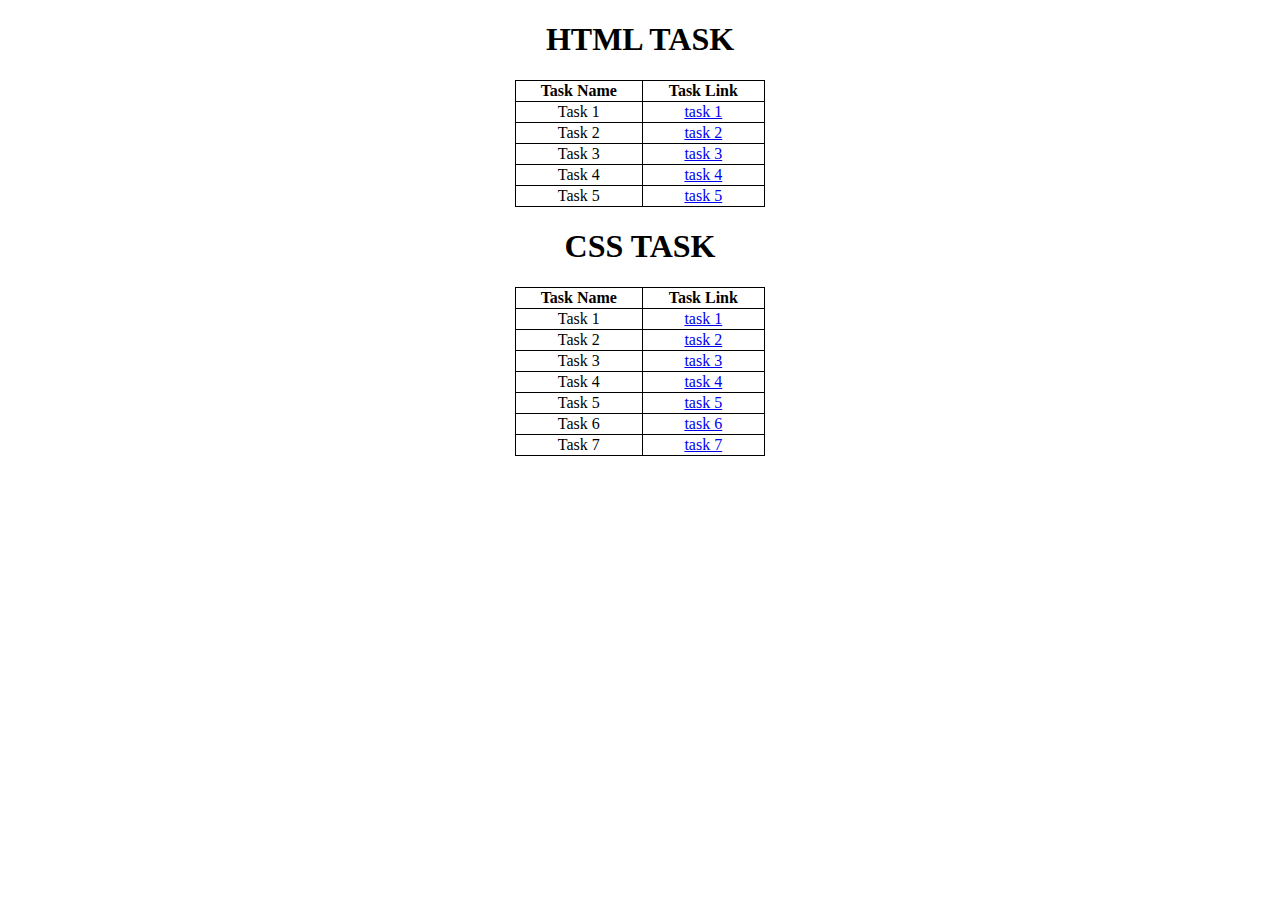
<file: index.html>
<!DOCTYPE html>
<html lang="en">
  <head>
    <meta charset="UTF-8" />
    <meta name="viewport" content="width=device-width, initial-scale=1.0" />
    <title>Document</title>
    <style>
      table,
      td,
      tr,
      th {
        border: 1px solid black;
        border-collapse: collapse;
        width: 250px;
        text-align: center;
      }
      table {
        margin-right: auto;
        margin-left: auto;
      }
      h1 {
        text-align: center;
      }
    </style>
  </head>
  <body>
    <h1>HTML TASK</h1>
    <table>
      <tr>
        <th>Task Name</th>
        <th>Task Link</th>
      </tr>
      <tr>
        <td>Task 1</td>
        <td><a href="Task1.html" target="_blank">task 1</a></td>
      </tr>
      <tr>
        <td>Task 2</td>
        <td><a href="Task2.html" target="_blank">task 2</a></td>
      </tr>
      <tr>
        <td>Task 3</td>
        <td><a href="Task3.html" target="_blank">task 3</a></td>
      </tr>
      <tr>
        <td>Task 4</td>
        <td><a href="Task4.html" target="_blank">task 4</a></td>
      </tr>
      <tr>
        <td>Task 5</td>
        <td><a href="Task5.html" target="_blank">task 5</a></td>
      </tr>
    </table>

    <h1>CSS TASK</h1>
    <table>
      <tr>
        <th>Task Name</th>
        <th>Task Link</th>
      </tr>
      <tr>
        <td>Task 1</td>
        <td><a href="CSS-Task1.html" target="_blank">task 1</a></td>
      </tr>
      <tr>
        <td>Task 2</td>
        <td><a href="CSS-Task2.html" target="_blank">task 2</a></td>
      </tr>
      <tr>
        <td>Task 3</td>
        <td><a href="CSS-Task3.html" target="_blank">task 3</a></td>
      </tr>
      <tr>
        <td>Task 4</td>
        <td><a href="CSS-Task4.html" target="_blank">task 4</a></td>
      </tr>
      <tr>
        <td>Task 5</td>
        <td><a href="CSS-Task5.html" target="_blank">task 5</a></td>
      </tr>
      <tr>
        <td>Task 6</td>
        <td><a href="CSS-Task6.html" target="_blank">task 6</a></td>
      </tr>
      <tr>
        <td>Task 7</td>
        <td><a href="CSS-Task7.html" target="_blank">task 7</a></td>
      </tr>
    </table>
  </body>
</html>
</file>
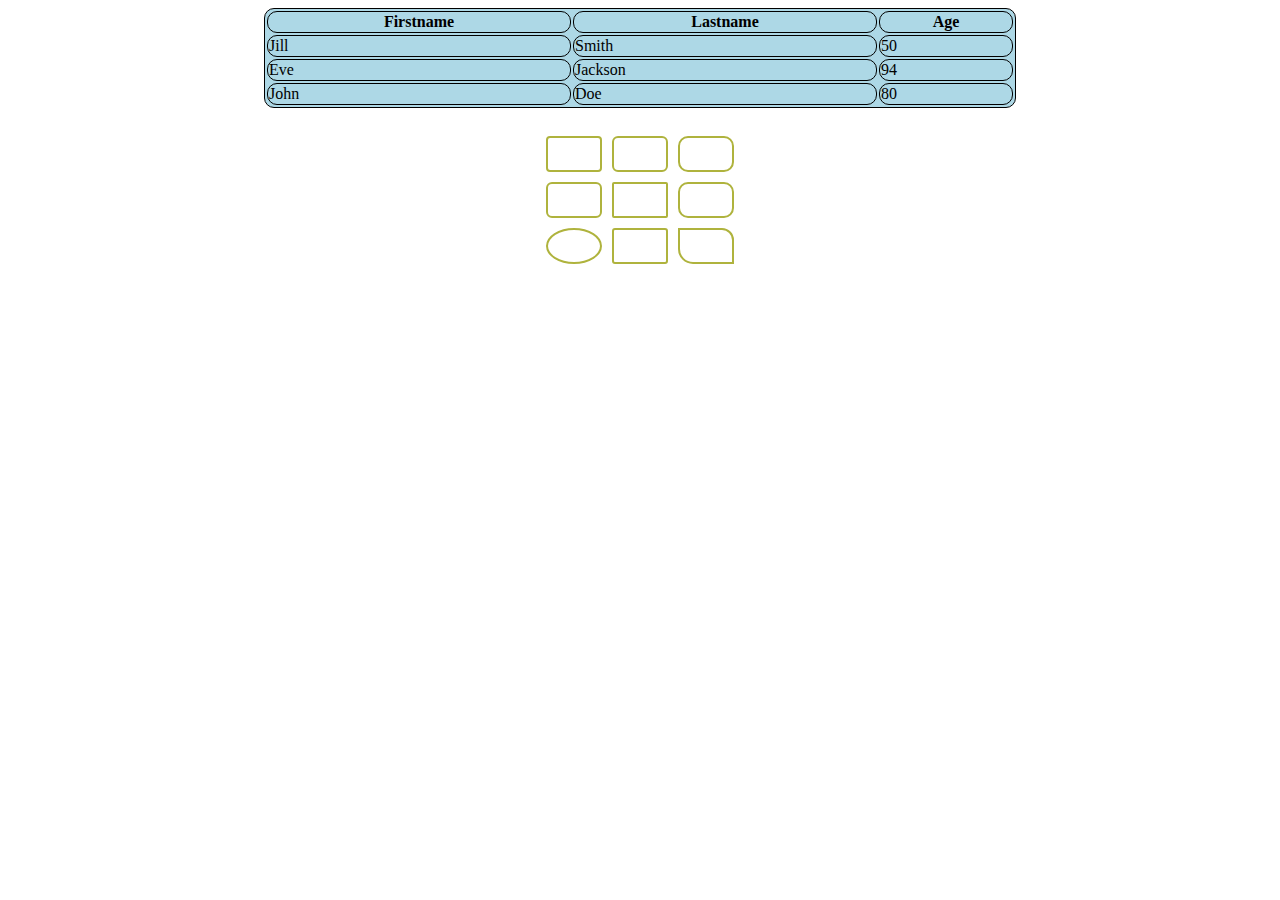
<file: CSS-Task1.html>
<!DOCTYPE html>
<html lang="en">
<head>
    <meta charset="UTF-8">
    <meta name="viewport" content="width=device-width, initial-scale=1.0">
    <title>CSS - Task1</title>
    <link href="./CSS-T1style.css" rel="stylesheet" type="text/css" />
</head>
<body>
    <center>
        <table id="tab1" cellpadding="1" cellspacing="2"  bgcolor="lightblue">
            <tr>
                <th height="10" width="300">Firstname</th>
                <th height="10" width="300">Lastname</th>
                <th height="10" width="130">Age</th>
            </tr>
            <tr>
                <td>Jill</td>
                <td>Smith</td>
                <td>50</td>
            </tr>
            <tr>
                <td>Eve</td>
                <td>Jackson</td>
                <td>94</td>
            </tr>
            <tr>
                <td>John</td>
                <td>Doe</td>
                <td>80</td>
            </tr>
        </table>
        </br>
        <table id="tab2" cellspacing="10" >
            <tr>
                <td id="c1" height="30" width="50"></td>
                <td id="c2" height="30" width="50"></td>
                <td id="c3" height="30" width="50"></td>
            </tr>
            <tr>
                <td id="c4" height="30" width="50"></td>
                <td id="c5" height="30" width="50"></td>
                <td id="c6" height="30" width="50"></td>
            </tr>
            <tr>
                <td id="c7" height="30" width="50"></td>
                <td id="c8" height="30" width="50"></td>
                <td id="c9" height="30" width="50"></td>
            </tr>
        </table>
    </center>
</body>
</html>
</file>
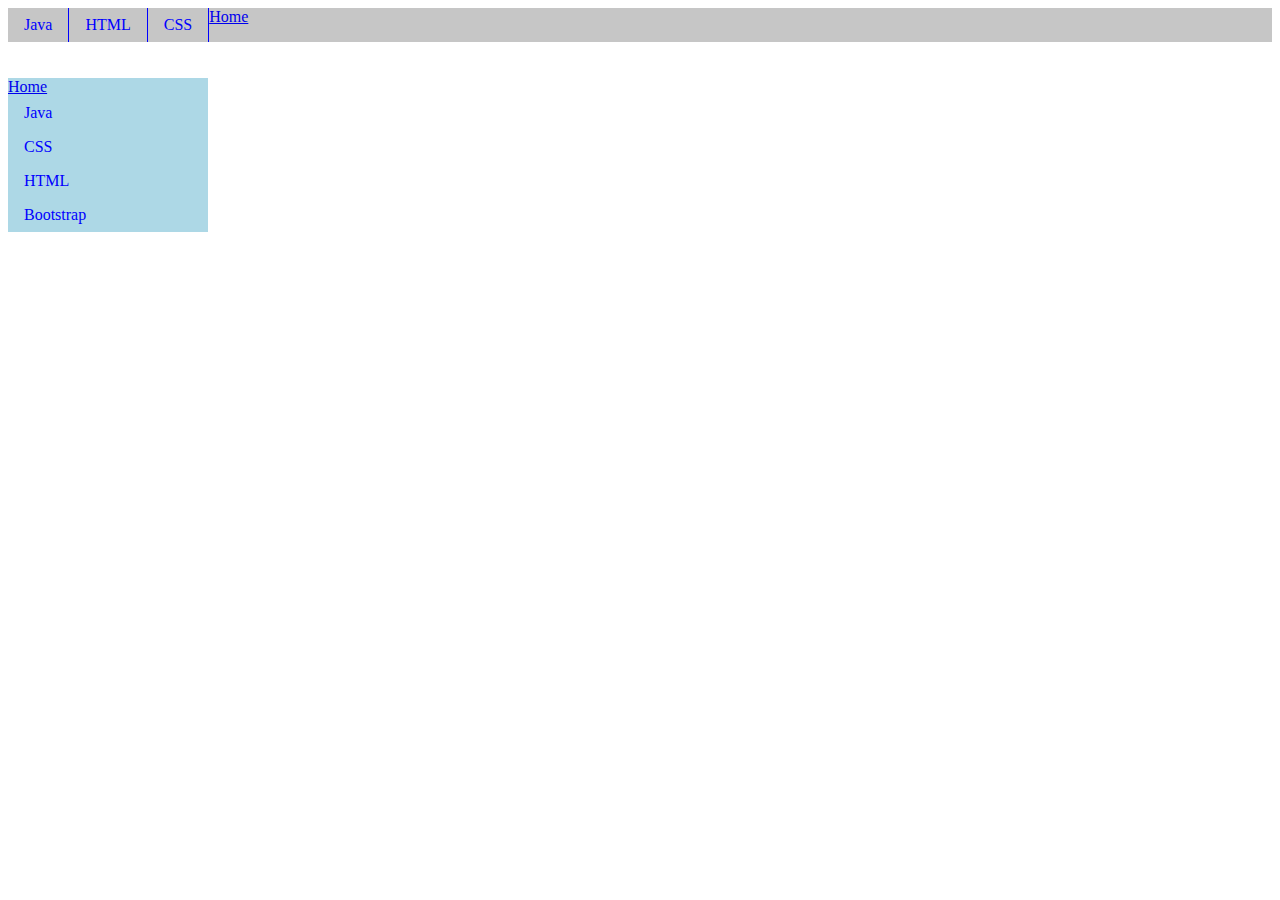
<file: CSS-Task2.html>
<!DOCTYPE html>
<html lang="en">
<head>
    <meta charset="UTF-8">
    <meta name="viewport" content="width=device-width, initial-scale=1.0">
    <title>CSS - Task2</title>
    <link href="./CSS-T2style.css" rel="stylesheet" type="text/css" />
</head>
<body>
    <ul id="hor">
        <a id="Home" href="https://github.com/ritzcyber">Home</a>
        <li><a href="https://en.wikipedia.org/wiki/Java_(programming_language)">Java</a></li>
        <li><a href="https://en.wikipedia.org/wiki/HTML">HTML</a></li>
        <li><a href="https://en.wikipedia.org/wiki/CSS">CSS</a></li>
    </ul>
    </br>
    </br>
    <ul id="ver">
        <a id="Home" href="https://github.com/ritzcyber">Home</a>
        <li><a href="https://en.wikipedia.org/wiki/Java_(programming_language)">Java</a></li>
        <li><a href="https://en.wikipedia.org/wiki/CSS">CSS</a></li>
        <li><a href="https://en.wikipedia.org/wiki/HTML">HTML</a></li>
        <li><a href="https://en.wikipedia.org/wiki/Bootstrap_(front-end_framework)">Bootstrap</a></li>
    </ul>

</body>
</html>
</file>
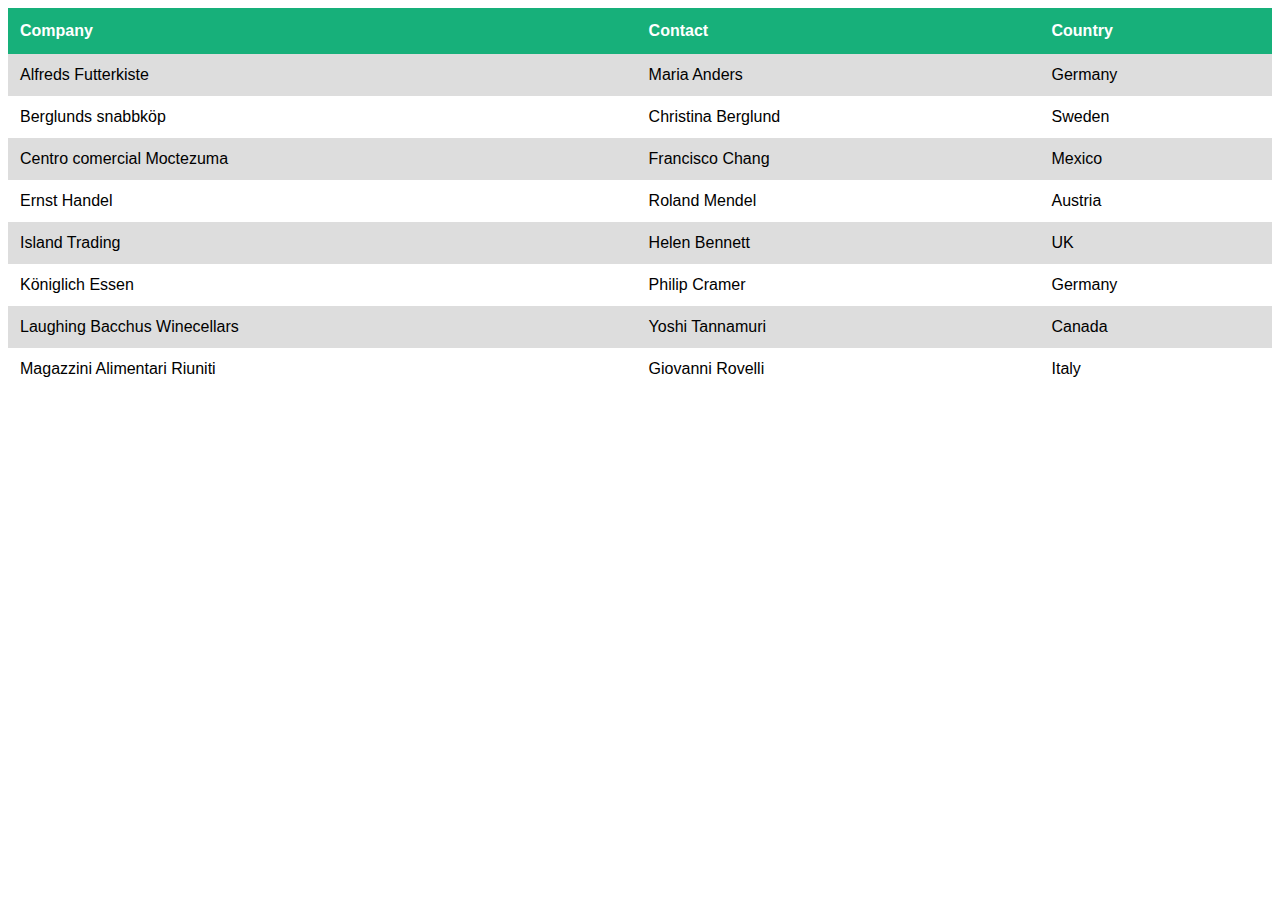
<file: CSS-Task3.html>
<!DOCTYPE html>
<html lang="en">
<head>
    <meta charset="UTF-8">
    <meta name="viewport" content="width=device-width, initial-scale=1.0">
    <title>CSS - Task3</title>
    <link href="./CSS-T3style.css" rel="stylesheet" type="text/css" />
</head>
<body>
    <table id="customers">
        <tr>
          <th>Company</th>
          <th>Contact</th>
          <th>Country</th>
        </tr>
        <tr>
          <td>Alfreds Futterkiste</td>
          <td>Maria Anders</td>
          <td>Germany</td>
        </tr>
        <tr>
          <td>Berglunds snabbköp</td>
          <td>Christina Berglund</td>
          <td>Sweden</td>
        </tr>
        <tr>
          <td>Centro comercial Moctezuma</td>
          <td>Francisco Chang</td>
          <td>Mexico</td>
        </tr>
        <tr>
          <td>Ernst Handel</td>
          <td>Roland Mendel</td>
          <td>Austria</td>
        </tr>
        <tr>
          <td>Island Trading</td>
          <td>Helen Bennett</td>
          <td>UK</td>
        </tr>
        <tr>
          <td>Königlich Essen</td>
          <td>Philip Cramer</td>
          <td>Germany</td>
        </tr>
        <tr>
          <td>Laughing Bacchus Winecellars</td>
          <td>Yoshi Tannamuri</td>
          <td>Canada</td>
        </tr>
        <tr>
          <td>Magazzini Alimentari Riuniti</td>
          <td>Giovanni Rovelli</td>
          <td>Italy</td>
        </tr>
    </table>
</body>
</html>
</file>
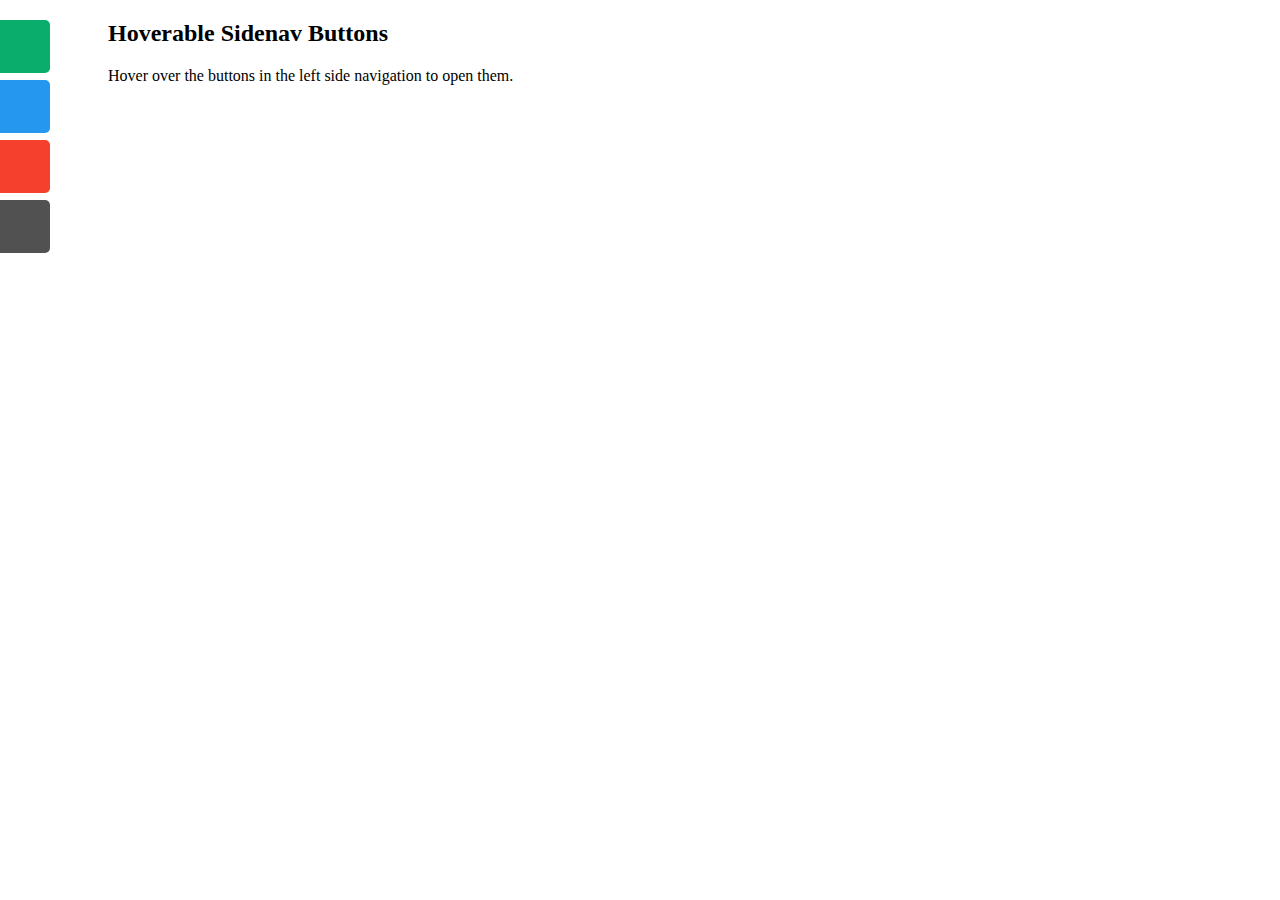
<file: CSS-Task4.html>
<!DOCTYPE html>
<html lang="en">
<head>
    <meta charset="UTF-8">
    <meta name="viewport" content="width=device-width, initial-scale=1.0">
    <title>CSS - Task4</title>
    <link href="./CSS-T4style.css" rel="stylesheet" type="text/css" />
</head>
<body>
    <div id="sidebar">
        <a id="Home" href="https://github.com/ritzcyber">Home</a>
        <a id="Java" href="https://en.wikipedia.org/wiki/Java_(programming_language)">Java</a>
        <a id="HTML" href="https://en.wikipedia.org/wiki/HTML">HTML</a>
        <a id="CSS" href="https://en.wikipedia.org/wiki/CSS">CSS</a>
    </div>
    <h2 style="margin-left:100px;">Hoverable Sidenav Buttons</h2>
    <p style="margin-left:100px;">Hover over the buttons in the left side navigation to open them.</p>
</body>
</html>
</file>
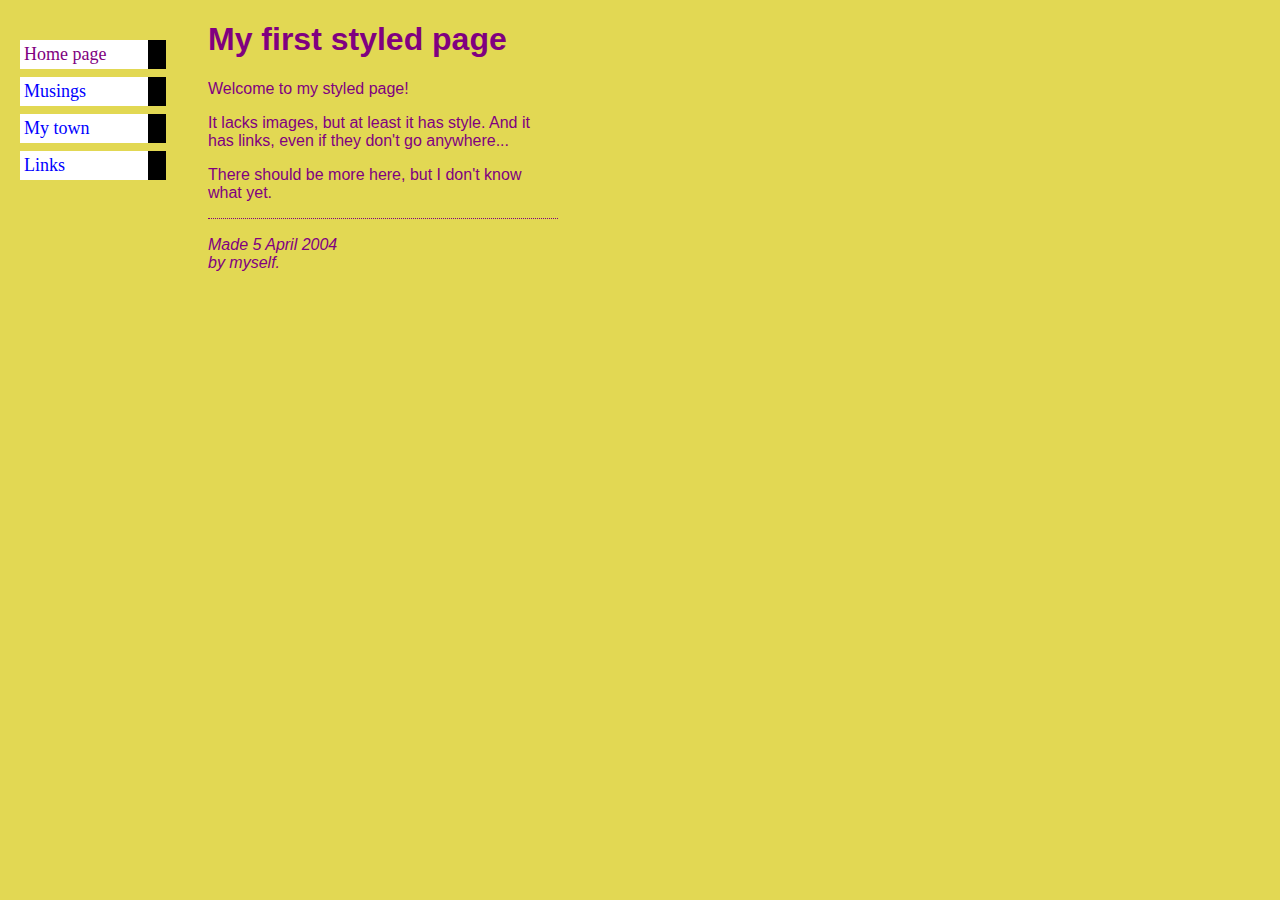
<file: CSS-Task5.html>
<!DOCTYPE html>
<html lang="en">
<head>
    <meta charset="UTF-8">
    <meta name="viewport" content="width=device-width, initial-scale=1.0">
    <title>CSS - Task5</title>
    <link href="./CSS-T5style.css" rel="stylesheet" type="text/css" />
</head>
<body>
    <div id="nav">
        <a class="active" id="hmpg" href="https://github.com/ritzcyber">Home page</a>
        <a id="mus" href="https://www.google.com/search?q=musings">Musings</a>
        <a id="mytwn" href="https://en.wikipedia.org/wiki/Delhi">My town</a>
        <a id="lnks" href="Index.html">Links</a>
    </div>
    <div id="content">
        <h1>My first styled page</h1>
        <p>Welcome to my styled page!</p>
        <p>
            It lacks images, but at least it has style. And it</br>
            has links, even if they don't go anywhere...
        </p>
        <p>
            There should be more here, but I don't know</br>
            what yet.
        </p>
        <hr>
        <p><i>
            Made 5 April 2004</br>
            by myself.
        </p></i>
    </div>
</body>
</html>
</file>
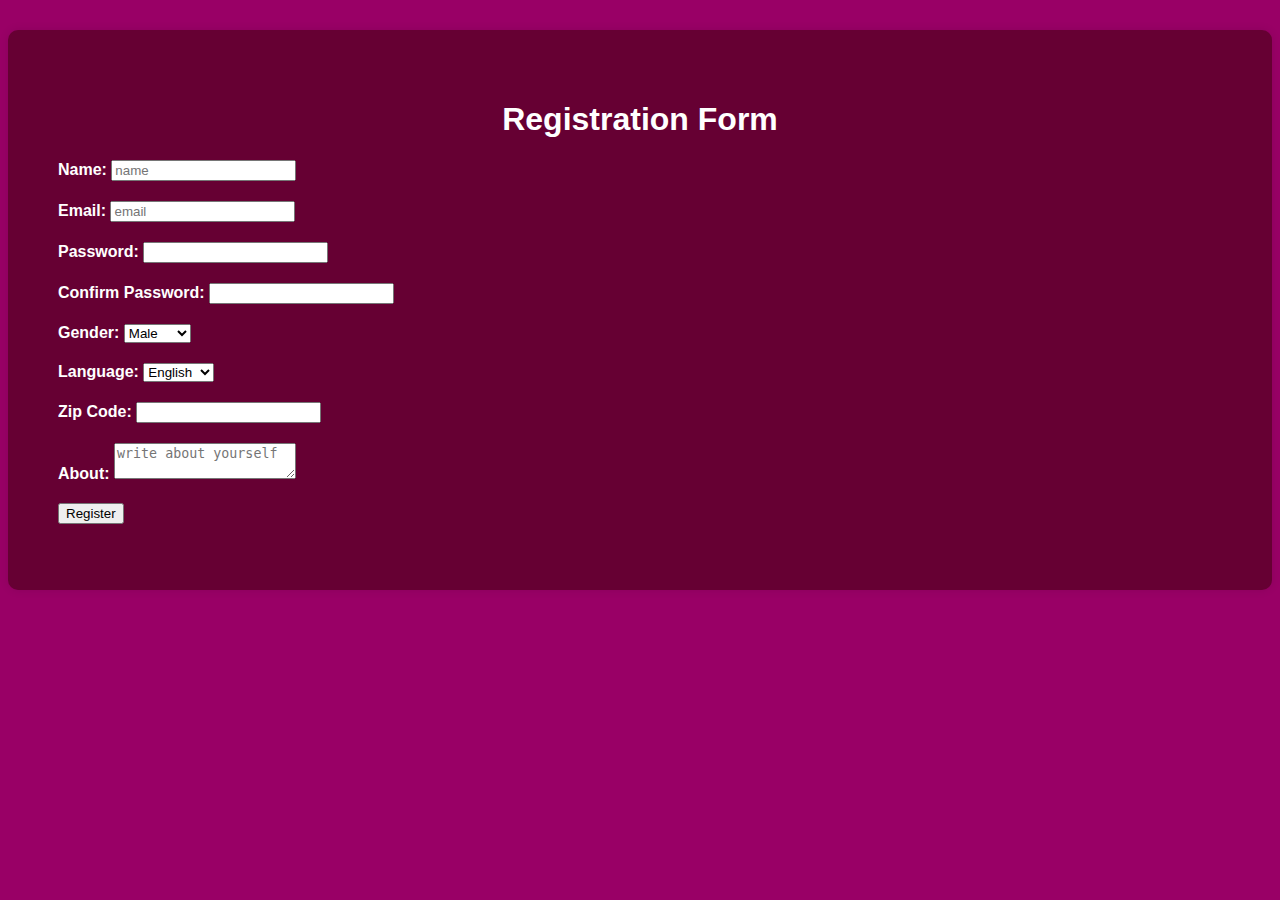
<file: CSS-Task7.html>
<html>
<head>
  <title>Registration Form</title>
  <link href="./CSS-T7style.css" rel="stylesheet" type="text/css" />
</head>
<body>
  <font color= "white">
    <div class="container">
    <h1>Registration Form</h1>
    <form action="/register" method="post">
      <div class="mb-3">
        <label for="name">Name:</label>
        <input type="text" class="form-control" id="name" name="name" placeholder="name" required>
      </div>
      <div class="mb-3">
        <label for="email">Email:</label>
        <input type="email" class="form-control" id="email" name="email" placeholder="email" required>
      </div>
      <div class="mb-3">
        <label for="password">Password:</label>
        <input type="password" class="form-control" id="password" name="password" required>
      </div>
      <div class="mb-3">
        <label for="password-confirm">Confirm Password:</label>
        <input type="password" class="form-control" id="password-confirm" name="password-confirm" required>
      </div>
      <div class="mb-3">
        <label for="gender">Gender:</label>
        <select class="form-control" id="gender" name="gender">
          <option value="male">Male</option>
          <option value="female">Female</option>
          <option value="other">Other</option>
        </select>
      </div>
      <div class="mb-3">
        <label for="language">Language:</label>
        <select class="form-control" id="language" name="language">
          <option value="english">English</option>
          <option value="french">French</option>
          <option value="spanish">Spanish</option>
          <option value="chinese">Chinese</option>
        </select>
      </div>
      <div class="mb-3">
        <label for="zipcode">Zip Code:</label>
        <input type="text" class="form-control" id="zipcode" name="zipcode">
      </div>
      <div class="mb-3">
        <label for="about">About:</label>
        <textarea class="form-control" id="about" name="about" placeholder="write about yourself"></textarea>
      </div>
      <button type="submit" class="btn btn-primary">Register</button>
    </form>
  </div>
  </font>
</body>
</html>
</file>
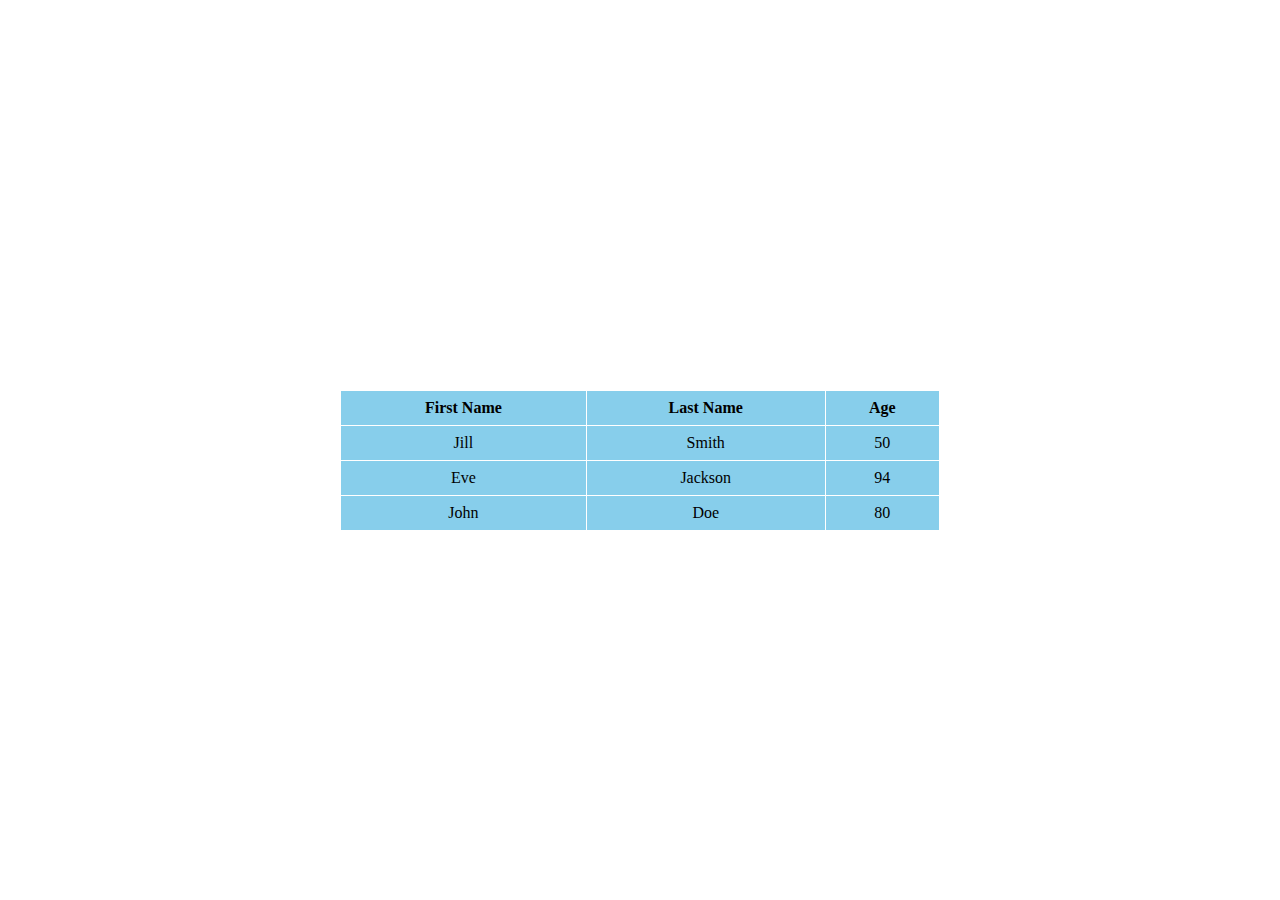
<file: Task1.html>
<!DOCTYPE html>
<html>
<head>
    <title>People Information</title>
    <style>
        body {
            display: flex;
            justify-content: center;
            align-items: center;
            min-height: 100vh;
            margin: 0;
            text-align: center;
        }

        table {
            border-collapse: collapse;
            width: 50%;
            max-width: 600px;
            margin-top: 20px;
            background-color:skyblue;
        }

        th, td {
            border: 1px solid white;
            padding: 8px;
            text-align: center;
        }

        caption {
            font-weight: bold;
            margin-bottom: 10px;
        }
    </style>
</head>
<body>
    <table>
        
        <tr>
            <th>First Name</th>
            <th>Last Name</th>
            <th>Age</th>
        </tr>
        <tr>
            <td>Jill</td>
            <td>Smith</td>
            <td>50</td>
        </tr>
        <tr>
            <td>Eve</td>
            <td>Jackson</td>
            <td>94</td>
        </tr>
        <tr>
            <td>John</td>
            <td>Doe</td>
            <td>80</td>
        </tr>
    </table>
</body>
</html>
</file>
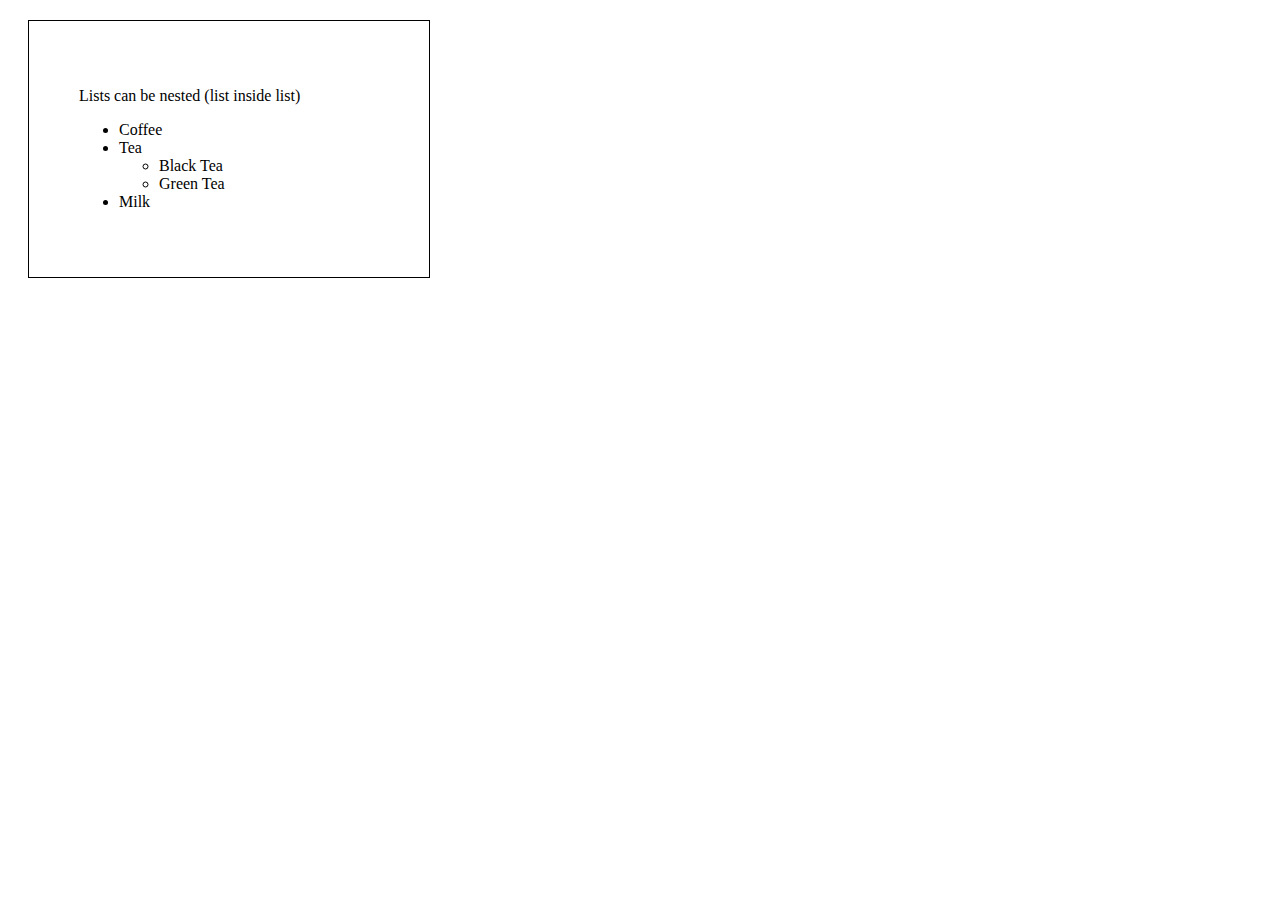
<file: Task2.html>
<!DOCTYPE html>
<html>
<head>
    <title>Nested List Example</title>
<style>
div {
  background-color: white;
  width: 300px;
  border: 1px solid black;
  padding: 50px;
  margin: 20px;
}
</style>
</head>
<body>
    <div>
    <p>Lists can be nested (list inside list)</p>
    <ul>
        <li>Coffee</li>
        <li>Tea
            <ul>
                <li>Black Tea</li>
                <li>Green Tea</li>
            </ul>
        </li>
        <li>Milk</li>
    </ul>
    </div>
</body>
</html>
</file>
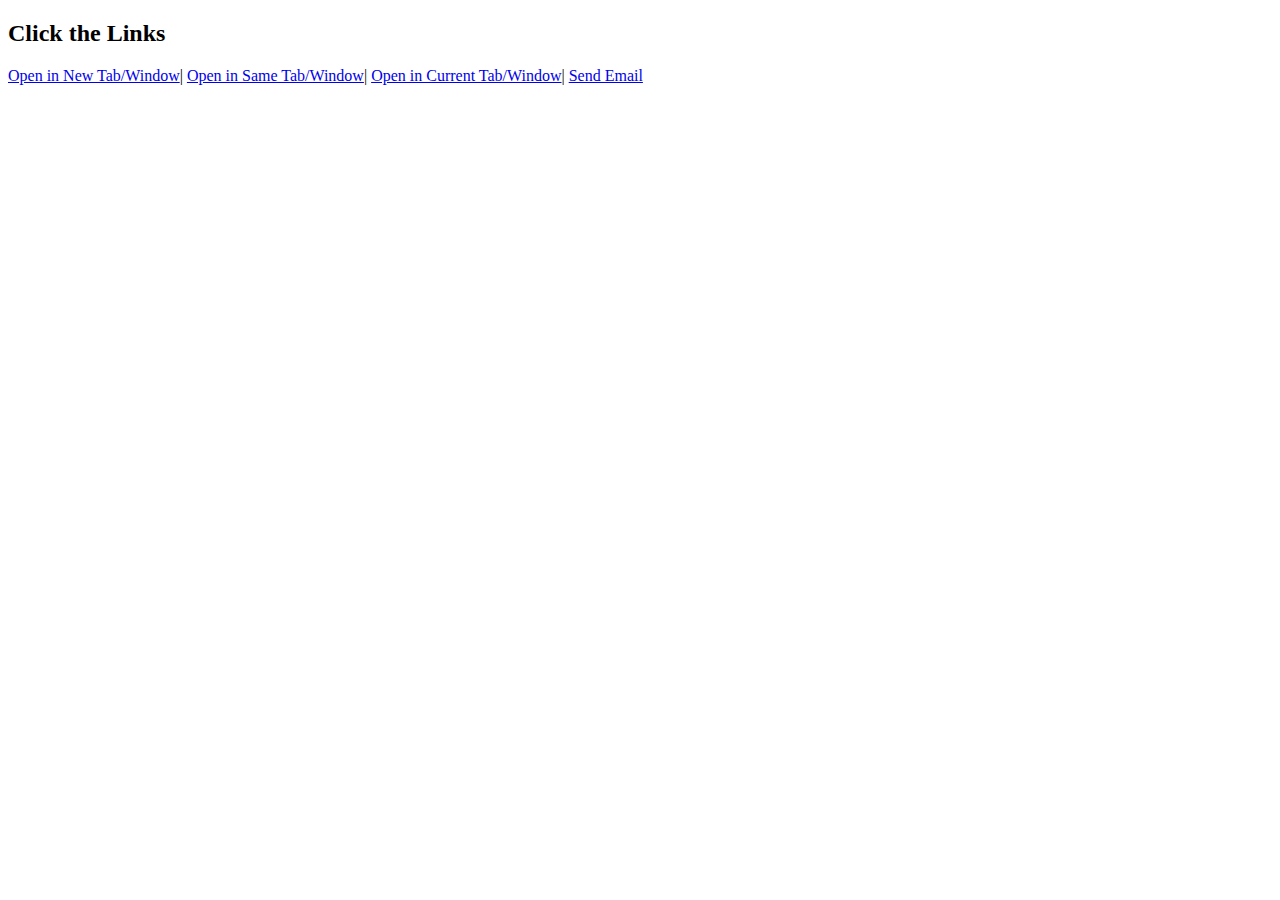
<file: Task3.html>
<!DOCTYPE html>
<html>
<head>
    <title>Task3 links</title>
</head>
<body>
    <h2>Click the Links</h2>

    <p><a href="https://www.Instagram.com" target="_blank">Open in New Tab/Window</a>|
        <a href="https://www.Facebook.com">Open in Same Tab/Window</a>|
        <a href="https://www.meesho.com" target="_top">Open in Current Tab/Window</a>|
    <a href="mailto:xyz@gamil.com">Send Email</a> </p>
    
</body>
</html>
</file>
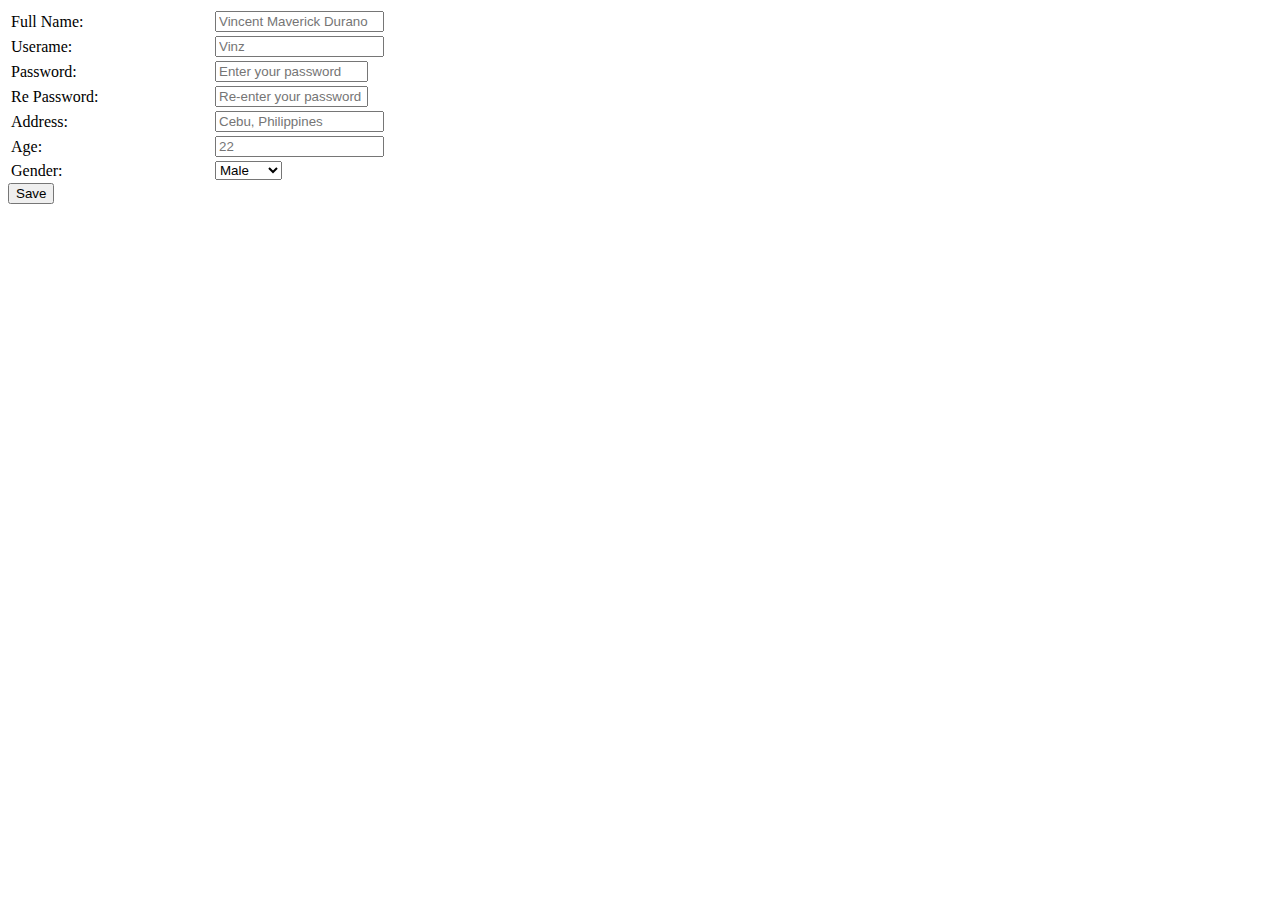
<file: Task4.html>
<!DOCTYPE html>
<html lang="en">
<head>
    <meta charset="UTF-8">
    <meta name="viewport" content="width=device-width, initial-scale=1.0">
    <title>HTML - Task4</title>
</head>
<body>
    <form>
        <table>
            <tr>
                <td width="200"> 
                    <label for="fn"> Full Name:</label> 
                </td>
                <td> 
                    <input type="text" name="fn" size="18" placeholder="Vincent Maverick Durano" /> 
                </td>
            </tr>
            <tr>
                <td> 
                    <label for="un"> Userame:</label> 
                </td>
                <td> 
                    <input type="text" name="un" size="18" placeholder="Vinz" /> 
                </td>
            </tr>
            <tr>
                <td> 
                    <label for="pwd"> Password:</label> 
                </td>
                <td> 
                    <input type="password" name="pwd" size="16" placeholder="Enter your password" /> 
                </td>
            </tr>
            <tr>
                <td> 
                    <label for="rpwd"> Re Password:</label> 
                </td>
                <td> 
                    <input type="password" name="rpwd" size="16" placeholder="Re-enter your password" /> 
                </td>
            </tr>
            <tr>
                <td> 
                    <label for="add"> Address:</label> 
                </td>
                <td> 
                    <input type="text" name="add" size="18" placeholder="Cebu, Philippines" /> 
                </td>
            </tr>
            <tr>
                <td> 
                    <label for="age"> Age:</label> 
                </td>
                <td> 
                    <input type="text" name="age" size="18" placeholder="22" /> 
                </td>
            </tr>
            <tr>
                <td> 
                    <label for="gdr"> Gender:</label> 
                </td>
                <td> 
                    <select>
                        <option>Male</option>
                        <option>Female</option>
                    </select> 
                </td>
            </tr>
        </table>
        <input type="submit" value="Save"/>
    </form>
</body>
</html>
</file>
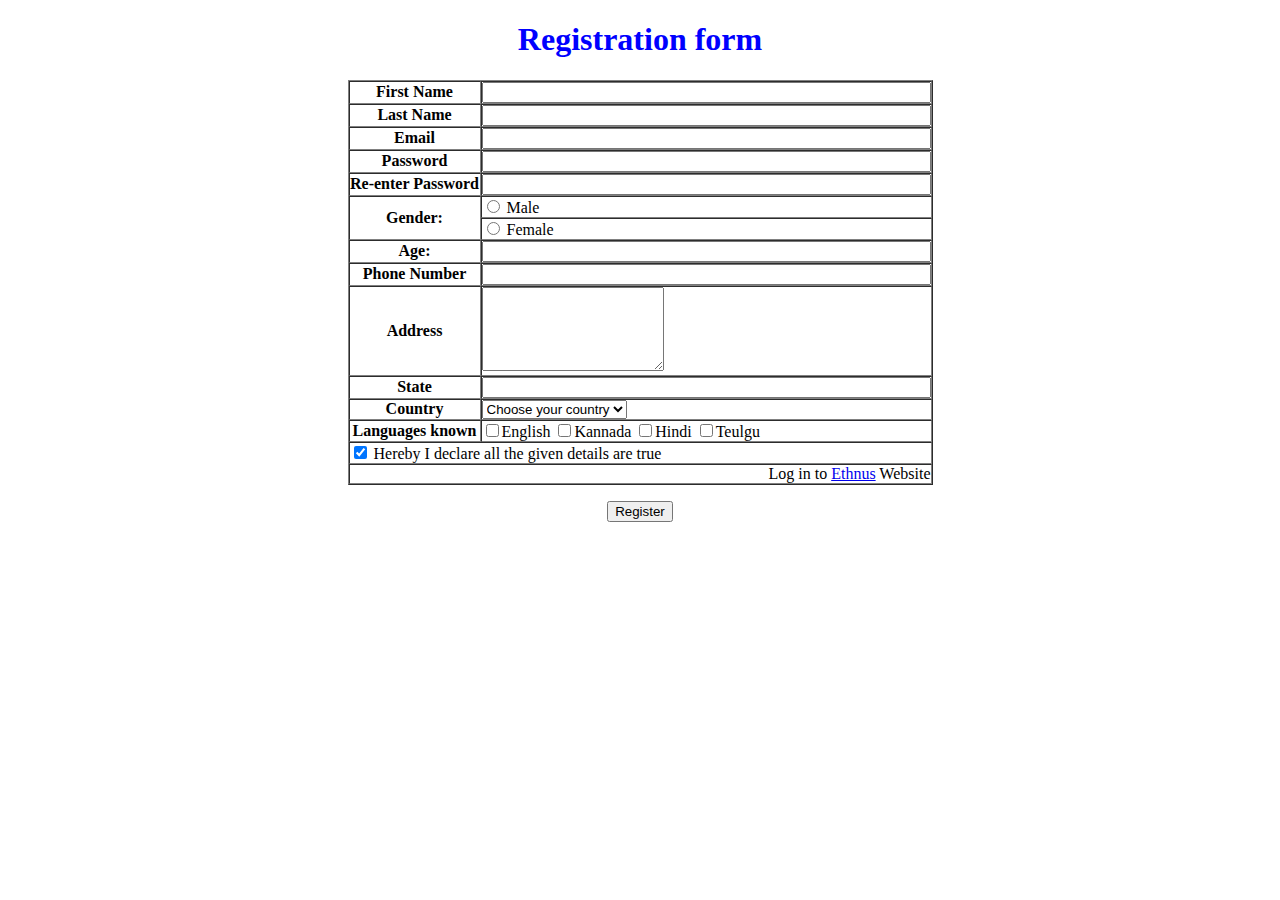
<file: Task5.html>
<!DOCTYPE html>
<html lang="en">
<head>
    <meta charset="UTF-8">
    <meta name="viewport" content="width=device-width, initial-scale=1.0">
    <title>HTML - Task5</title>
</head>
<body>
    <center>
    <h1 style="color:blue;">Registration form</h1>
    <form>
        <table border="1" cellspacing="0" cellpadding="0">
            <tr>
                <td width="130"> 
                    <label for="fn"><center><b> First Name</b></center></label> 
                </td>
                <td width="390"> 
                    <input type="text" name="fn" size="53"/> 
                </td>
            </tr>
            <tr>
                <td> 
                    <label for="fn"><center><b> Last Name</b></center></label> 
                </td>
                <td> 
                    <input type="text" name="fn" size="53"/> 
                </td>
            </tr>
            <tr>
                <td> 
                    <label for="un"><center><b> Email</b></center></label> 
                </td>
                <td> 
                    <input type="text" name="un" size="53"/> 
                </td>
            </tr>
            <tr>
                <td> 
                    <label for="pwd"><center><b> Password</b></center></label> 
                </td>
                <td> 
                    <input type="password" name="pwd" size="53"/> 
                </td>
            </tr>
            <tr>
                <td> 
                    <label for="rpwd"><center><b> Re-enter Password</b></center></label> 
                </td>
                <td> 
                    <input type="password" name="rpwd" size="53"/> 
                </td>
            </tr>
            <tr>
                <td rowspan="2"> 
                    <label for="gdr"><center><b> Gender:</b></center></label> 
                </td>
                <td> 
                    <input type="radio" name="gender" /> Male
                </td>
            </tr>
            <tr>
                <td> 
                    <input type="radio" name="gender" /> Female
                </td>
            </tr>
            <tr>
                <td> 
                    <label for="age"><center><b> Age:</b></center></label> 
                </td>
                <td> 
                    <input type="text" name="age" size="53"/> 
                </td>
            </tr>
            <tr>
                <td> 
                    <label for="phno"><center><b> Phone Number</b></center></label> 
                </td>
                <td> 
                    <input type="text" name="phno" size="53"/> 
                </td>
            </tr>
            <tr>
                <td height="85"> 
                    <label for="add"><center><b> Address</b></center></label> 
                </td>
                <td> 
                    <textarea type="text" name="add" style="width: auto; height: 78px;"></textarea>
                </td>
            </tr>
            <tr>
                <td> 
                    <label for="st"><center><b> State</b></center></label> 
                </td>
                <td> 
                    <input type="text" name="st" size="53"/> 
                </td>
            </tr>
            <tr>
                <td> 
                    <label for="cn"><center><b> Country</b></center></label> 
                </td>
                <td> 
                    <select>
                        <option>Choose your country</option>
                        <option value="AFG">Afghanistan</option>
                        <option value="ALA">Aland Islands</option>
                        <option value="ALB">Albania</option>
                        <option value="DZA">Algeria</option>
                        <option value="ASM">American Samoa</option>
                        <option value="AND">Andorra</option>
                        <option value="AGO">Angola</option>
                        <option value="AIA">Anguilla</option>
                        <option value="ATA">Antarctica</option>
                        <option value="ATG">Antigua </option>
                        <option value="ARG">Argentina</option>
                        <option value="ARM">Armenia</option>
                        <option value="ABW">Aruba</option>
                        <option value="AUS">Australia</option>
                        <option value="AUT">Austria</option>
                        <option value="AZE">Azerbaijan</option>
                        <option value="BHS">Bahamas</option>
                        <option value="BHR">Bahrain</option>
                        <option value="BGD">Bangladesh</option>
                        <option value="BRB">Barbados</option>
                        <option value="BLR">Belarus</option>
                        <option value="BEL">Belgium</option>
                        <option value="BLZ">Belize</option>
                        <option value="BEN">Benin</option>
                        <option value="BMU">Bermuda</option>
                        <option value="BTN">Bhutan</option>
                        <option value="BOL">Bolivia</option>
                        <option value="BIH">Bosnia </option>
                        <option value="BWA">Botswana</option>
                        <option value="BVT">Bouvet Island</option>
                        <option value="BRA">Brazil</option>
                        <option value="BRN">Brunei Darussalam</option>
                        <option value="BGR">Bulgaria</option>
                        <option value="BFA">Burkina Faso</option>
                        <option value="BDI">Burundi</option>
                        <option value="KHM">Cambodia</option>
                        <option value="CMR">Cameroon</option>
                        <option value="CAN">Canada</option>
                        <option value="CPV">Cape Verde</option>
                        <option value="CYM">Cayman Islands</option>
                        <option value="CAF">Central African R</option>
                        <option value="TCD">Chad</option>
                        <option value="CHL">Chile</option>
                        <option value="CHN">China</option>
                        <option value="CXR">Christmas Island</option>
                        <option value="CCK">Cocos Islands</option>
                        <option value="COL">Colombia</option>
                        <option value="COM">Comoros</option>
                        <option value="COG">Congo</option>
                        <option value="COD">Congo</option>
                        <option value="COK">Cook Islands</option>
                        <option value="CRI">Costa Rica</option>
                        <option value="CIV">Cote D'Ivoire</option>
                        <option value="HRV">Croatia</option>
                        <option value="CUB">Cuba</option>
                        <option value="CUW">Curacao</option>
                        <option value="CYP">Cyprus</option>
                        <option value="CZE">Czech Republic</option>
                        <option value="DNK">Denmark</option>
                        <option value="DJI">Djibouti</option>
                        <option value="DMA">Dominica</option>
                        <option value="DOM">Dominican Republic</option>
                        <option value="ECU">Ecuador</option>
                        <option value="EGY">Egypt</option>
                        <option value="SLV">El Salvador</option>
                        <option value="GNQ">Equatorial Guinea</option>
                        <option value="ERI">Eritrea</option>
                        <option value="EST">Estonia</option>
                        <option value="ETH">Ethiopia</option>
                        <option value="FLK">Falkland Islands</option>
                        <option value="FRO">Faroe Islands</option>
                        <option value="FJI">Fiji</option>
                        <option value="FIN">Finland</option>
                        <option value="FRA">France</option>
                        <option value="GUF">French Guiana</option>
                        <option value="PYF">French Polynesia</option>
                        <option value="ATF">French Southern</option>
                        <option value="GAB">Gabon</option>
                        <option value="GMB">Gambia</option>
                        <option value="GEO">Georgia</option>
                        <option value="DEU">Germany</option>
                        <option value="GHA">Ghana</option>
                        <option value="GIB">Gibraltar</option>
                        <option value="GRC">Greece</option>
                        <option value="GRL">Greenland</option>
                        <option value="GRD">Grenada</option>
                        <option value="GLP">Guadeloupe</option>
                        <option value="GUM">Guam</option>
                        <option value="GTM">Guatemala</option>
                        <option value="GGY">Guernsey</option>
                        <option value="GIN">Guinea</option>
                        <option value="GNB">Guinea-Bissau</option>
                        <option value="GUY">Guyana</option>
                        <option value="HTI">Haiti</option>
                        <option value="HMD">Heard Island </option>
                        <option value="VAT">Holy See </option>
                        <option value="HND">Honduras</option>
                        <option value="HKG">Hong Kong</option>
                        <option value="HUN">Hungary</option>
                        <option value="ISL">Iceland</option>
                        <option value="IND">India</option>
                        <option value="IDN">Indonesia</option>
                        <option value="IRN">Iran</option>
                        <option value="IRQ">Iraq</option>
                        <option value="IRL">Ireland</option>
                        <option value="IMN">Isle of Man</option>
                        <option value="ISR">Israel</option>
                        <option value="ITA">Italy</option>
                        <option value="JAM">Jamaica</option>
                        <option value="JPN">Japan</option>
                        <option value="JEY">Jersey</option>
                        <option value="JOR">Jordan</option>
                        <option value="KAZ">Kazakhstan</option>
                        <option value="KEN">Kenya</option>
                        <option value="KIR">Kiribati</option>
                        <option value="PRK">Korea
                        <option value="XKX">Kosovo</option>
                        <option value="KWT">Kuwait</option>
                        <option value="KGZ">Kyrgyzstan</option>
                        <option value="LAO">Lao</option>
                        <option value="LVA">Latvia</option>
                        <option value="LBN">Lebanon</option>
                        <option value="LSO">Lesotho</option>
                        <option value="LBR">Liberia</option>
                        <option value="LIE">Liechtenstein</option>
                        <option value="LTU">Lithuania</option>
                        <option value="LUX">Luxembourg</option>
                        <option value="MAC">Macao</option>
                        <option value="MKD">Macedonia</option>
                        <option value="MDG">Madagascar</option>
                        <option value="MWI">Malawi</option>
                        <option value="MYS">Malaysia</option>
                        <option value="MDV">Maldives</option>
                        <option value="MLI">Mali</option>
                        <option value="MLT">Malta</option>
                        <option value="MHL">Marshall Islands</option>
                        <option value="MTQ">Martinique</option>
                        <option value="MRT">Mauritania</option>
                        <option value="MUS">Mauritius</option>
                        <option value="MYT">Mayotte</option>
                        <option value="MEX">Mexico</option>
                        <option value="FSM">Micronesia</option>
                        <option value="MDA">Moldova</option>
                        <option value="MCO">Monaco</option>
                        <option value="MNG">Mongolia</option>
                        <option value="MNE">Montenegro</option>
                        <option value="MSR">Montserrat</option>
                        <option value="MAR">Morocco</option>
                        <option value="MOZ">Mozambique</option>
                        <option value="MMR">Myanmar</option>
                        <option value="NAM">Namibia</option>
                        <option value="NRU">Nauru</option>
                        <option value="NPL">Nepal</option>
                        <option value="NLD">Netherlands</option>
                        <option value="ANT">Netherlands Antilles</option>
                        <option value="NCL">New Caledonia</option>
                        <option value="NZL">New Zealand</option>
                        <option value="NIC">Nicaragua</option>
                        <option value="NER">Niger</option>
                        <option value="NGA">Nigeria</option>
                        <option value="NIU">Niue</option>
                        <option value="NFK">Norfolk Island</option>
                        <option value="MNP">Northern Mariana Is.</option>
                        <option value="NOR">Norway</option>
                        <option value="OMN">Oman</option>
                        <option value="PAK">Pakistan</option>
                        <option value="PLW">Palau</option>
                        <option value="PSE">Palestine</option>
                        <option value="PAN">Panama</option>
                        <option value="PNG">Papua New Guinea</option>
                        <option value="PRY">Paraguay</option>
                        <option value="PER">Peru</option>
                        <option value="PHL">Philippines</option>
                        <option value="PCN">Pitcairn</option>
                        <option value="POL">Poland</option>
                        <option value="PRT">Portugal</option>
                        <option value="PRI">Puerto Rico</option>
                        <option value="QAT">Qatar</option>
                        <option value="REU">Reunion</option>
                        <option value="ROM">Romania</option>
                        <option value="RUS">Russian Federation</option>
                        <option value="RWA">Rwanda</option>
                        <option value="BLM">Saint Barthelemy</option>
                        <option value="SHN">Saint Helena</option>
                        <option value="KNA">Saint Kitts</option>
                        <option value="LCA">Saint Lucia</option>
                        <option value="MAF">Saint Martin</option>
                        <option value="SPM">Saint Pierre</option>
                        <option value="VCT">Saint Vincent</option>
                        <option value="WSM">Samoa</option>
                        <option value="SMR">San Marino</option>
                        <option value="STP">Sao Tome </option>
                        <option value="SAU">Saudi Arabia</option>
                        <option value="SEN">Senegal</option>
                        <option value="SRB">Serbia</option>
                        <option value="SCG">Serbia</option>
                        <option value="SYC">Seychelles</option>
                        <option value="SLE">Sierra Leone</option>
                        <option value="SGP">Singapore</option>
                        <option value="SXM">Sint Maarten</option>
                        <option value="SVK">Slovakia</option>
                        <option value="SVN">Slovenia</option>
                        <option value="SLB">Solomon Islands</option>
                        <option value="SOM">Somalia</option>
                        <option value="ZAF">South Africa</option>
                        <option value="SGS">South Georgia</option>
                        <option value="SSD">South Sudan</option>
                        <option value="ESP">Spain</option>
                        <option value="LKA">Sri Lanka</option>
                        <option value="SDN">Sudan</option>
                        <option value="SUR">Suriname</option>
                        <option value="SJM">Svalbard</option>
                        <option value="SWZ">Swaziland</option>
                        <option value="SWE">Sweden</option>
                        <option value="CHE">Switzerland</option>
                        <option value="SYR">Syrian Arab R.</option>
                        <option value="TWN">Taiwan</option>
                        <option value="TJK">Tajikistan</option>
                        <option value="TZA">Tanzania</option>
                        <option value="THA">Thailand</option>
                        <option value="TLS">Timor-Leste</option>
                        <option value="TGO">Togo</option>
                        <option value="TKL">Tokelau</option>
                        <option value="TON">Tonga</option>
                        <option value="TTO">Trinidad</option>
                        <option value="TUN">Tunisia</option>
                        <option value="TUR">Turkey</option>
                        <option value="TKM">Turkmenistan</option>
                        <option value="TCA">Turks</option>
                        <option value="TUV">Tuvalu</option>
                        <option value="UGA">Uganda</option>
                        <option value="UKR">Ukraine</option>
                        <option value="ARE">United Arab Emi.</option>
                        <option value="GBR">United Kingdom</option>
                        <option value="USA">United States</option>
                        <option value="URY">Uruguay</option>
                        <option value="UZB">Uzbekistan</option>
                        <option value="VUT">Vanuatu</option>
                        <option value="VEN">Venezuela</option>
                        <option value="VNM">Viet Nam</option>
                        <option value="VGB">Virgin Islands</option>
                        <option value="WLF">Wallis</option>
                        <option value="ESH">Western Sahara</option>
                        <option value="YEM">Yemen</option>
                        <option value="ZMB">Zambia</option>
                        <option value="ZWE">Zimbabwe</option>
                    </select>
                </td>
            </tr>
            <tr>
                <td> 
                    <label for="lk"><center><b> Languages known</b></center></label> 
                </td>
                <td> 
                    <input type="checkbox" name="lk"/>English
                    <input type="checkbox" name="lk"/>Kannada
                    <input type="checkbox" name="lk"/>Hindi
                    <input type="checkbox" name="lk"/>Teulgu
                </td>
            </tr>
            <tr>
                <td colspan="2"> 
                    <input type="checkbox"/ checked> Hereby I declare all the given details are true
                </td>
            </tr>
            <tr>
                <td colspan="2" align="right">
                    Log in to
                    <a href="https://www.ethnus.com"><right>Ethnus</right></label></a>
                    Website
                </td>
            </tr>
        </table>
        <p></p>
        <input type="submit" value="Register"/>
    </form>
    </center>
</body>
</html>
</file>
<file: CSS-T1style.css>
table#tab1{
    border: 1px solid black;
    border-radius: 10px;
}

#tab1 th, #tab1 td{
    border: 1px solid black;
    border-radius: 10px;
    background-color: lightblue;
}

#tab2 td{
    border: 2px solid rgb(175, 179, 61);
}

td#c1 {
    border-radius: 4px;
}
td#c2 {
    border-radius: 6px;
}
td#c3 {
    border-radius: 10px;
}
td#c4 {
    border-radius: 6px;
}
td#c5 {
    border-radius: 2px;
}
td#c6 {
    border-radius: 10px;
}
td#c7 {
    border-radius: 50%;
}
td#c8 {
    border-radius: 3px;
}
td#c9 {
    border-top-right-radius: 12px;
    border-bottom-left-radius: 15px;
}
</file>
<file: CSS-T2style.css>
ul#hor {
    list-style-type: none;
    margin: 0;
    padding: 0;
    overflow: hidden;
    background-color: #c6c6c6;
  }
  
  #hor li {
    float: left;
    border-right:1px solid blue;
  }
  
  #hor li a {
    display: block;
    color: blue;
    text-align: center;
    padding: 8px 16px;
    text-decoration: none;
  }
  
  #hor li a:hover {
    background-color: #8e8e8e;
  }
  
  #hor li a.active {
    background-color: #606060;
    color: white;
  }
  
ul#ver {
    list-style-type: none;
    margin: 0;
    padding: 0;
    width: 200px;
    background-color: lightblue;
  }
  
 #ver li a {
    display: block;
    color: blue;
    padding: 8px 16px;
    text-decoration: none;
  }
  
  #ver li a.active {
    background-color: orange;
    color: white;
  }
  
  #ver li a:hover{
    background-color: yellow;
    color: black;
  }
</file>
<file: CSS-T3style.css>
table {
    font-family: Arial;
    border-collapse: collapse;
    width: 100%;
}
  
td, th {
    padding: 12px;
}
  
tr:nth-child(even){
    background-color: rgb(221, 221, 221);
}
  
tr:hover {
    background-color: rgb(41, 41, 41);
    color: white;
}

th {
    padding-top: 14px;
    padding-bottom: 14px;
    text-align: left;
    background-color: rgb(23, 176, 122);
    color: white;
}
</file>
<file: CSS-T4style.css>
#sidebar a {
    position: absolute;
    left: -80px;
    transition: 0.3s;
    padding: 15px;
    width: 100px;
    text-decoration: none;
    font-size: 20px;
    color: white;
    border-radius: 0 5px 5px 0;
  }
  
  #sidebar a:hover {
    left: 0;
  }
  
  #Home {
    top: 20px;
    background-color: rgb(10, 173, 108);
  }
  
  #Java {
    top: 80px;
    background-color: rgb(37, 151, 239);
  }
  
  #HTML {
    top: 140px;
    background-color: rgb(244, 64, 44);
  }
  
  #CSS {
    top: 200px;
    background-color: rgb(81, 81, 81);
  }
</file>
<file: CSS-T5style.css>
body {
    background-color: rgb(226, 216, 83);
}

#nav a {
    position: absolute;
    left: 20px;
    transition: 0.3s;
    padding: 4px;
    width: 120px;
    text-decoration: none;
    font-size: 18px;
    background-color: white;
    color: blue;
    border-right: 18px solid black;
  }
  
  #nav a:hover {
    width: 1px;
    white-space: nowrap;
    background-color: rgb(0, 0, 0);
    border-right: 137px solid black;
    color: white;
  }

  #nav a.active {
    color: purple;
  }

  #nav a.active:hover {
    color: white;
  }
  
  #hmpg {
    top: 40px;
  }
  
  #mus {
    top: 77px;
  }
  
  #mytwn {
    top: 114px;
  }
  
  #lnks {
    top: 151px;
  }

#content h1 {
    font-family: Arial, Helvetica, sans-serif;
    margin-left: 200px;
    color: purple;
}

#content p {
    font-family: Arial, Helvetica, sans-serif;
    margin-left: 200px;
    color: purple;
}

hr {
    border: none;
    border-top: 1px dotted purple;
    color: #fff;
    /* background-color: #fff; */
    height: 1px;
    margin-left: 200px;
    width: 350px;
  }
</file>
<file: CSS-T7style.css>
/* Custom CSS styles */
    body {
      background-color: #990066;
      font-family: Arial, sans-serif;
    }
    
    .container {
      background-color: #660033;
      border-radius: 10px;
      box-shadow: 0px 0px 10px rgba(0, 0, 0, 0.1);
      padding: 50px;
      margin-top: 30px;
      align-content: center;
      box-sizing: 60px;

    }
    
    h1 {
      text-align: center;
    }
    
    label {
      font-weight: bold;
    }
    
    .mb-3 {
      margin-bottom: 20px;
    }
</file>
